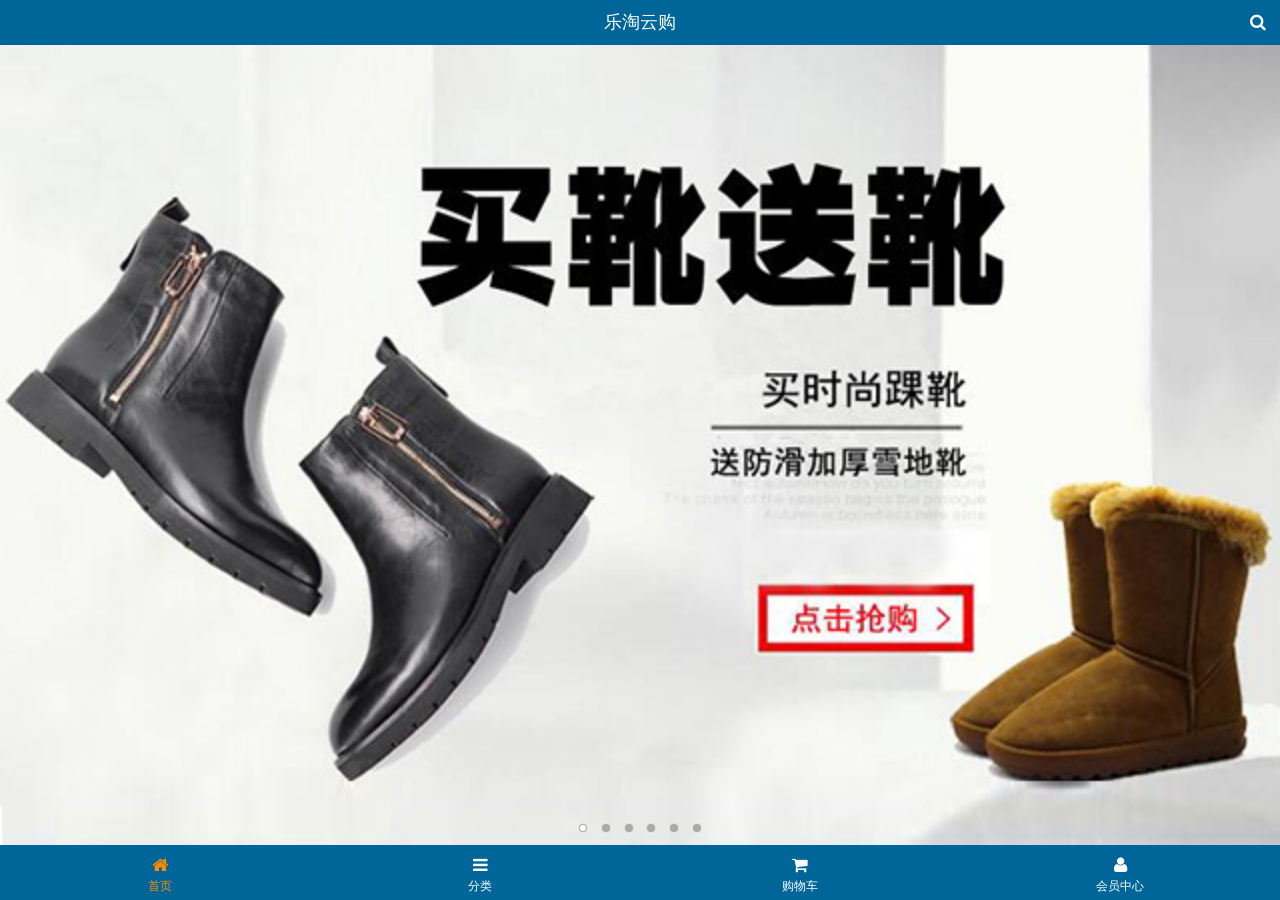
<file: public/mobile/index.html>
<!DOCTYPE html>
<html>
<head lang="en">
    <meta charset="UTF-8">
    <meta name="viewport" content="width=device-width,initial-scale=1.0,user-scalable=0"/>
    <title>乐淘首页</title>
    <link type="image/x-icon" rel="shortcut icon" href="images/favicon.ico">
    <link rel="stylesheet" href="assets/mui/css/mui.css"/>
    <link rel="stylesheet" href="assets/fa/css/font-awesome.min.css"/>
    <link rel="stylesheet" href="css/common.css"/>
    <link rel="stylesheet" href="css/index.css"/>
</head>
<body>
    <div class="lt_container">
        <header class="lt_topBar">
            <h3>乐淘云购</h3>
            <a class="btn_right" href="search.html"><span class="fa fa-search"></span></a>
        </header>
        <div class="lt_content">
            <div class="lt_wrapper">
                <div class="mui-scroll-wrapper">
                    <div class="mui-scroll">
                        <!--轮播图-->
                        <div class="mui-slider">
                            <div class="mui-slider-group mui-slider-loop">
                                <div class="mui-slider-item mui-slider-item-duplicate"><a href="#"><img src="images/banner6.png" /></a></div>
                                <div class="mui-slider-item mui-active"><a href="#"><img src="images/banner1.png" /></a></div>
                                <div class="mui-slider-item"><a href="#"><img src="images/banner2.png" /></a></div>
                                <div class="mui-slider-item"><a href="#"><img src="images/banner3.png" /></a></div>
                                <div class="mui-slider-item"><a href="#"><img src="images/banner4.png" /></a></div>
                                <div class="mui-slider-item"><a href="#"><img src="images/banner5.png" /></a></div>
                                <div class="mui-slider-item"><a href="#"><img src="images/banner6.png" /></a></div>
                                <div class="mui-slider-item mui-slider-item-duplicate"><a href="#"><img src="images/banner1.png" /></a></div>
                            </div>
                            <div class="mui-slider-indicator">
                                <div class="mui-indicator mui-active"></div>
                                <div class="mui-indicator"></div>
                                <div class="mui-indicator"></div>
                                <div class="mui-indicator"></div>
                                <div class="mui-indicator"></div>
                                <div class="mui-indicator"></div>
                            </div>
                        </div>
                        <!--导航栏-->
                        <nav class="lt_nav">
                            <a href="#"><img src="images/nav1.png" alt=""/></a>
                            <a href="#"><img src="images/nav2.png" alt=""/></a>
                            <a href="#"><img src="images/nav3.png" alt=""/></a>
                            <a href="#"><img src="images/nav4.png" alt=""/></a>
                            <a href="#"><img src="images/nav5.png" alt=""/></a>
                            <a href="#"><img src="images/nav6.png" alt=""/></a>
                        </nav>
                        <!--商品区块-->
                        <div class="lt_product">
                            <a class="item" href="#">
                                <img src="images/product.jpg" alt=""/>
                                <span class="mui-ellipsis-2 mui-text-left">adidas阿迪达斯 男式 场下休闲篮球鞋S83700 </span>
                                <p><span>&yen;560.00</span> <span>&yen;560.00</span></p>
                                <button class="mui-btn-blue">立即购买</button>
                            </a>
                            <a class="item" href="#">
                                <img src="images/product.jpg" alt=""/>
                                <span class="mui-ellipsis-2 mui-text-left">adidas阿迪达斯 男式 场下休闲篮球鞋S83700 </span>
                                <p><span>&yen;560.00</span> <span>&yen;560.00</span></p>
                                <button class="mui-btn-blue">立即购买</button>
                            </a>
                            <a class="item" href="#">
                                <img src="images/product.jpg" alt=""/>
                                <span class="mui-ellipsis-2 mui-text-left">adidas阿迪达斯 男式 场下休闲篮球鞋S83700 </span>
                                <p><span>&yen;560.00</span> <span>&yen;560.00</span></p>
                                <button class="mui-btn-blue">立即购买</button>
                            </a>
                            <a class="item" href="#">
                                <img src="images/product.jpg" alt=""/>
                                <span class="mui-ellipsis-2 mui-text-left">adidas阿迪达斯 男式 场下休闲篮球鞋S83700 </span>
                                <p><span>&yen;560.00</span> <span>&yen;560.00</span></p>
                                <button class="mui-btn-blue">立即购买</button>
                            </a>
                        </div>
                    </div>
                </div>
            </div>
        </div>
        <footer class="lt_tabBar">
            <ul>
                <li class="now"><a href="index.html"><span class="fa fa-home"></span><p>首页</p></a></li>
                <li><a href="category.html"><span class="fa fa-bars"></span><p>分类</p></a></li>
                <li><a href="cart.html"><span class="fa fa-shopping-cart"></span><p>购物车</p></a></li>
                <li><a href="user/index.html"><span class="fa fa-user"></span><p>会员中心</p></a></li>
            </ul>
        </footer>
    </div>
<script src="assets/mui/js/mui.js"></script>
<script src="js/common.js"></script>
<script src="js/index.js"></script>
</body>
</html>
</file>
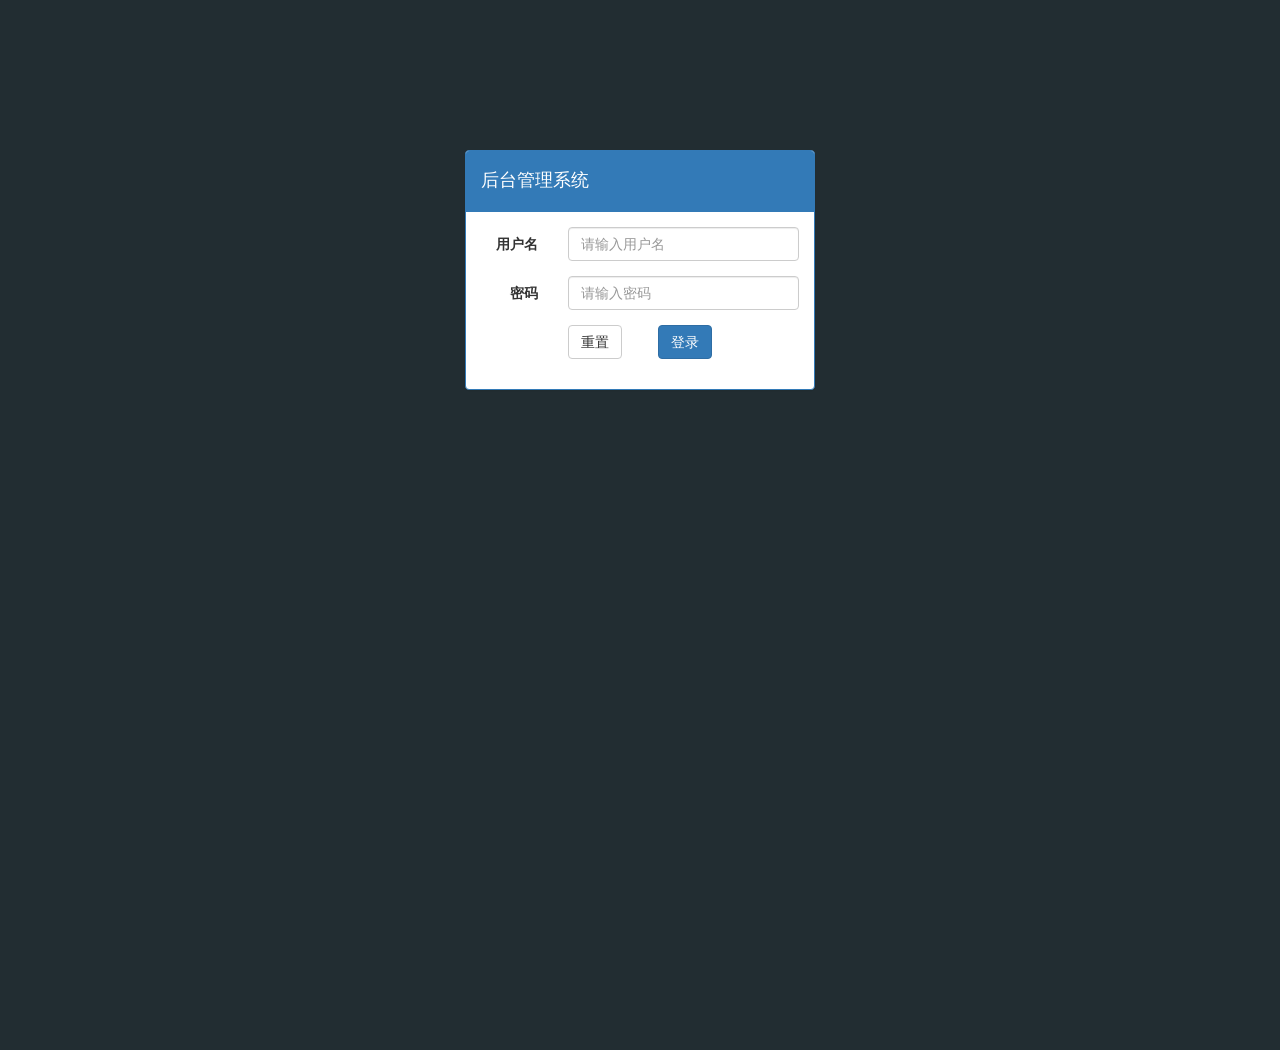
<file: public/back/login.html>
<!DOCTYPE html>
<html lang="en">

<head>
    <meta charset="UTF-8">
    <meta name="viewport" content="width=device-width, initial-scale=1.0">
    <meta http-equiv="X-UA-Compatible" content="ie=edge">
    <title>乐淘管理系统-登录页</title>
    <link rel="stylesheet" href="./lib/bootstrap/css/bootstrap.min.css">
    <link rel="stylesheet" href="./lib/nprogress/nprogress.css">
    <link rel="stylesheet" href="./lib/bootstrap-validator/css/bootstrapValidator.min.css">
    <link rel="stylesheet" href="./css/common.css">
</head>

<body class="body-bg">

    <div class="container">
        <div class="col-md-4 col-md-offset-4">
            <div class="panel panel-primary mt_150">
                <div class="panel-heading">
                    <h4>后台管理系统</h4>
                </div>
                <div class="panel-body">
                    <form class="form-horizontal">
                        <div class="form-group">
                            <label for="username" class="col-sm-3 control-label">用户名</label>
                            <div class="col-sm-9">
                                <input type="text" name="username" class="form-control" autocomplete="off" id="username" placeholder="请输入用户名">
                            </div>
                        </div>
                        <div class="form-group">
                            <label for="password" class="col-sm-3 control-label">密码</label>
                            <div class="col-sm-9">
                                <input type="password" name="password" class="form-control" id="password" placeholder="请输入密码">
                            </div>
                        </div>
                        <div class="form-group">
                            <div class="col-sm-offset-3 col-sm-6">
                                <button type="reset" class="btn btn-default pull-left">重置</button>
                                <button type="submit" class="btn btn-primary pull-right">登录</button>
                            </div>
                        </div>
                    </form>
                </div>
            </div>
        </div>
    </div>

  

    <script src="./lib/jquery/jquery.min.js"></script>
    <script src="./lib/bootstrap/js/bootstrap.min.js"></script>
    <script src="./lib/bootstrap-validator/js/bootstrapValidator.min.js"></script>
    <script src="./lib/nprogress/nprogress.js"></script>
    <script src="./js/common.js"></script>
    <script src="./js/login.js"></script>
</body>

</html>
</file>
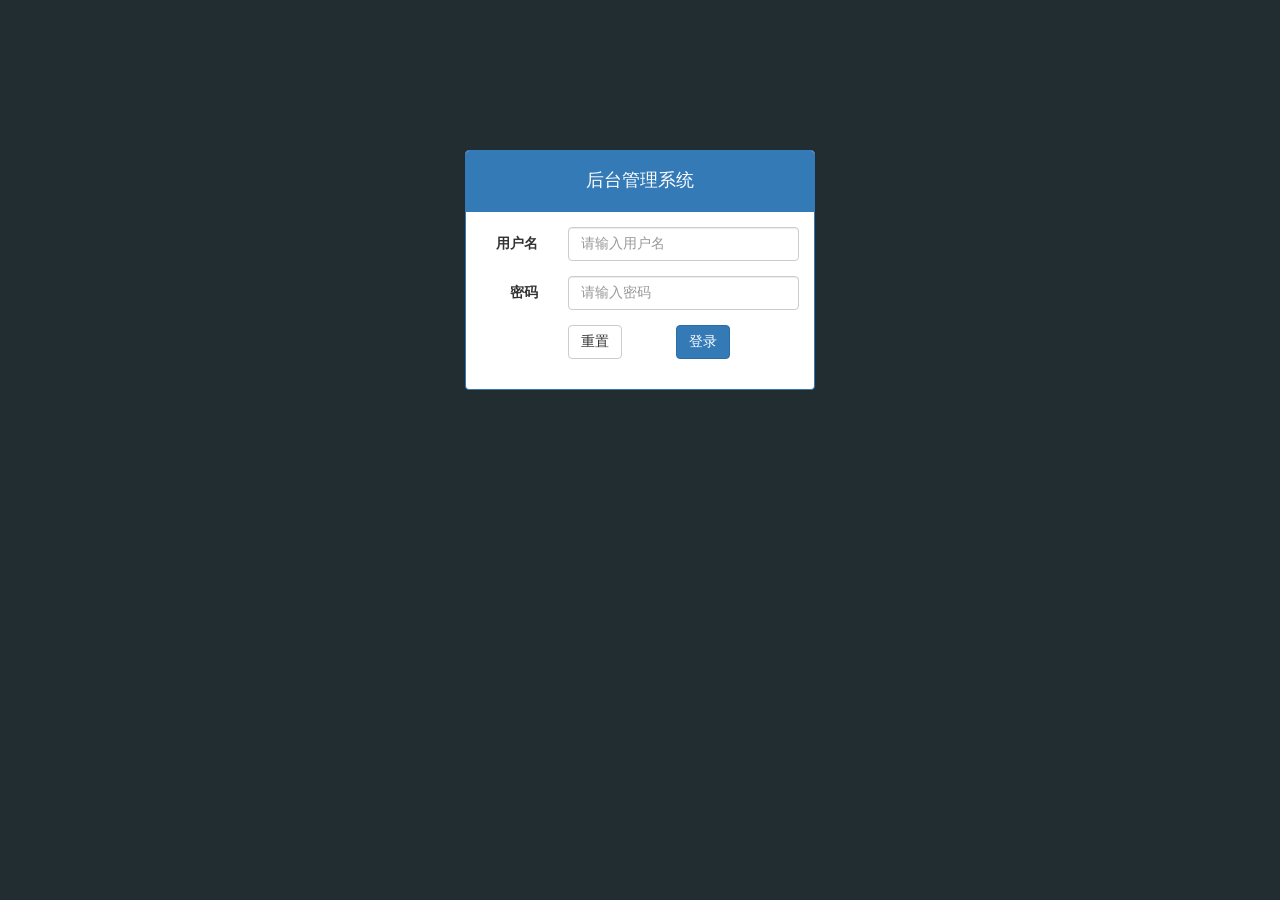
<file: public/manage/login.html>
<!DOCTYPE html>
<html>
<head lang="en">
    <meta charset="UTF-8">
    <title>后台管理系统-登录</title>
    <link rel="stylesheet" href="assets/bootstrap/css/bootstrap.min.css"/>
    <link rel="stylesheet" href="assets/bootstrap-validator/css/bootstrapValidator.min.css"/>
    <link rel="stylesheet" href="assets/nprogress/nprogress.css"/>
    <link rel="stylesheet" href="css/admin.css"/>
</head>
<body class="bg_login">
<div class="container">
    <div class="col-md-4 col-md-offset-4">
        <div class="panel panel-primary mt_150">
            <div class="panel-heading text-center"><h4>后台管理系统</h4></div>
            <div class="panel-body">
                <form id="login" class="form-horizontal" autocomplete="off">
                    <div class="form-group">
                        <label for="inputUserName3" class="col-sm-3 control-label">用户名</label>
                        <div class="col-sm-9">
                            <input name="username" type="text" class="form-control" id="inputUserName3" placeholder="请输入用户名">
                        </div>
                    </div>
                    <div class="form-group">
                        <label for="inputPassword3" class="col-sm-3 control-label">密码</label>
                        <div class="col-sm-9">
                            <input name="password" type="password" class="form-control" id="inputPassword3" placeholder="请输入密码">
                        </div>
                    </div>
                    <div class="form-group">
                        <div class="col-sm-offset-3 col-sm-10">
                            <button type="reset" class="btn btn-default mr_50">重置</button>
                            <button type="submit" class="btn btn-primary">登录</button>
                        </div>
                    </div>
                </form>
            </div>
        </div>
    </div>
</div>
<script src="assets/jquery/jquery.min.js"></script>
<script src="assets/bootstrap/js/bootstrap.min.js"></script>
<script src="assets/bootstrap-validator/js/bootstrapValidator.min.js"></script>
<script src="assets/nprogress/nprogress.js"></script>
<script src="js/admin.js"></script>
<script src="js/login.js"></script>
</body>
</html>
</file>
<file: public/mobile/css/common.css>
/*reset css*/
/*common css*/
/*大容器*/
.lt_container{
    position: absolute;
    left: 0;
    top: 0;
    background: #fff;
    width: 100%;
    height: 100%;
    overflow: hidden;
}
/*顶部通栏*/
.lt_topBar{
    width: 100%;
    height: 45px;
    background: #069;
    position: absolute;
    left: 0;
    top: 0;
}
.lt_topBar h3{
    font-size: 18px;
    line-height: 45px;
    text-align: center;
    color: #fff;
    margin: 0;
    font-weight: normal;
}
.lt_topBar a{
    position: absolute;
    top: 0;
    width: 45px;
    height: 45px;
    text-align: center;
    line-height: 45px;
    color: #fff;
}
.lt_topBar .btn_left{
    left: 0;
}
.lt_topBar .btn_left .mui-icon{
    font-weight: bold;
}
.lt_topBar .btn_right{
    right: 0;
}
/*主体内容*/
.lt_content{
    width: 100%;
    height: 100%;
    padding-top: 45px;
    padding-bottom: 55px;
}
.lt_content .lt_wrapper{
    width: 100%;
    height: 100%;
    position: relative;
}
/*底部页签*/
.lt_tabBar{
    width: 100%;
    height: 55px;
    background: #069;
    position: absolute;
    left: 0;
    bottom: 0;
}
.lt_tabBar ul{
    list-style: none;
    margin: 0;
    padding: 0;
}
.lt_tabBar ul li{
    width: 25%;
    float: left;
    text-align: center;
    padding-top: 10px;
}
.lt_tabBar ul li.now a{
    color: darkorange;
}
.lt_tabBar ul li.now a p{
    color: darkorange;
}
.lt_tabBar ul li a{
    color: #fff;
}
.lt_tabBar ul li a p{
    color: #fff;
    font-size: 12px;
    padding-bottom: 0;
    margin-bottom: 0;
}


/*model css*/

/*商品*/
.lt_product{
    padding: 0 10px;
    background: #fff;
}
.lt_product .item{
    width: 48%;
    float: left;
    text-align: center;
    box-shadow: 0 0 5px #ccc;
    margin-top: 10px;
    padding: 10px 5px;
}
/*even 偶数  odd 奇数*/
.lt_product .item:nth-child(even){
    margin-left: 4%;
}
.lt_product .item img{
    width: 100%;
    display: block;
    margin-bottom:5px;
}
.lt_product .mui-ellipsis-2{
    height: 41px;
}
.lt_product .item p{
    font-size: 12px;
}
.lt_product .item p span:first-child{
    color: red;
}
.lt_product .item p span:last-child{
    color: grey;
    text-decoration: line-through;
}

/*加载中效果*/
.loading{
    min-height: 250px;
    width: 100%;
    text-align: center;
    line-height: 250px;
}
.loading .mui-icon{
    color: #069;
    animation: rotateLoading 1s infinite;
}
@keyframes rotateLoading {
    from{
        transform: rotate(0deg);
        -webkit-transform: rotate(0deg);
    }
    to{
        transform: rotate(360deg);
        -webkit-transform: rotate(360deg);
    }
}
/*webkit兼容*/
@-webkit-keyframes rotateLoading {
    from{
        transform: rotate(0deg);
        -webkit-transform: rotate(0deg);
    }
    to{
        transform: rotate(360deg);
        -webkit-transform: rotate(360deg);
    }
}
</file>
<file: public/mobile/css/index.css>
/*������*/
.lt_nav{
    margin-top: 10px;
    padding: 0 10px;
}
.lt_nav a{
    float: left;
    width: 33.3333%;
}
.lt_nav a img{
    width: 100%;
    display: block;
}
</file>
<file: public/back/lib/nprogress/nprogress.css>
/* Make clicks pass-through */
#nprogress {
  pointer-events: none;
}

#nprogress .bar {
  background: greenyellow;

  position: fixed;
  z-index: 10000;
  top: 0;
  left: 0;

  width: 100%;
  height: 2px;
}

/* Fancy blur effect */
#nprogress .peg {
  display: block;
  position: absolute;
  right: 0px;
  width: 100px;
  height: 100%;
  box-shadow: 0 0 10px #29d, 0 0 5px #29d;
  opacity: 1.0;

  -webkit-transform: rotate(3deg) translate(0px, -4px);
      -ms-transform: rotate(3deg) translate(0px, -4px);
          transform: rotate(3deg) translate(0px, -4px);
}

/* Remove these to get rid of the spinner */
#nprogress .spinner {
  display: block;
  position: fixed;
  z-index: 1031;
  top: 15px;
  right: 15px;
}

#nprogress .spinner-icon {
  width: 18px;
  height: 18px;
  box-sizing: border-box;

  border: solid 2px transparent;
  border-top-color: #29d;
  border-left-color: #29d;
  border-radius: 50%;

  -webkit-animation: nprogress-spinner 400ms linear infinite;
          animation: nprogress-spinner 400ms linear infinite;
}

.nprogress-custom-parent {
  overflow: hidden;
  position: relative;
}

.nprogress-custom-parent #nprogress .spinner,
.nprogress-custom-parent #nprogress .bar {
  position: absolute;
}

@-webkit-keyframes nprogress-spinner {
  0%   { -webkit-transform: rotate(0deg); }
  100% { -webkit-transform: rotate(360deg); }
}
@keyframes nprogress-spinner {
  0%   { transform: rotate(0deg); }
  100% { transform: rotate(360deg); }
}
</file>
<file: public/back/css/common.css>
@charset "UTF-8";
html,
body {
    height: 100%;
}

* {
    margin: 0;
    padding: 0;
    list-style: none;
}

a {
    text-decoration: none;
}

a:link,
a:visited,
a:hover,
a:active {
    text-decoration: none;
}
/* logoin */
.body-bg {
    background-color:#222d32 ;
}
.container{
    margin-top: 150px;
}
/* index */
.lt-left{
    background-color: #222d32;
    width: 260px;
    height: 100%;
    position: absolute;
    left: 0;
    transition: all 1s ;
}
.lt-left.now{
     left: -260px;
}
.lt-left .lt-title a{
    display: block;
    height: 50px;
    width: 260px;
    background-color: #367fa9;
    line-height: 50px;
    text-align: center;
    color: #fff;
    font-weight: 700;
    font-size: 25px;
}
.lt-left .lt-user-avatar{
    width: 260px;
    height: 240px;
    padding: 60px 60px;;
}
.lt-left .lt-user-avatar img{
    width: 140px;
    height: 140px;
    border-radius: 50%; 
}
.lt-left .lt-user-avatar p{
    text-align: center;
    font-size: 18px;
    line-height: 40px;
    color: #fff;
}
.lt-left .lt-left-nav{
    margin-top: 20px;
}
.lt-left .lt-left-nav a.now {
    border-left-color: #069;
    background-color: #1d1f21;
    color: #fff;
     
} 
.lt-left .lt-left-nav ul li a {
    font-size: 20px;
    display: block;
    height: 40px;
    line-height: 40px;
    color: #ddd;
    padding-left: 80px; 
    border: 3px solid transparent;
}

.lt-left .lt-left-nav ul li .nav-child a{
   padding-left: 105px; 
   
} 

.lt-mian{
    height: 100%;
    padding-left: 260px;
    transition: all 1s ;
}
.lt-mian.now{
    padding-left: 0; 
}
.lt-mian .lt-top {
    height: 50px; 
    background-color: #3c8dbc; 
    padding: 0 20px;
    margin-bottom: 20px;
}
.lt-mian .lt-top a{
    color: #fff;
    font-size: 20px;
    line-height: 50px; 
} 
.pic_left,
.pic_right {
  width: 45%;
  height: 400px;
}
/* 用户管理页 */ 
.lt-content {
    margin-top: 40px; 
}
.table.table-bordered td {
    text-align: center;
    vertical-align: middle; 
  }
  /* 一级分类 */
</file>
<file: public/manage/assets/nprogress/nprogress.css>
/* Make clicks pass-through */
#nprogress {
  pointer-events: none;
}

#nprogress .bar {
  background: greenyellow;

  position: fixed;
  z-index: 10000;
  top: 0;
  left: 0;

  width: 100%;
  height: 2px;
}

/* Fancy blur effect */
#nprogress .peg {
  display: block;
  position: absolute;
  right: 0px;
  width: 100px;
  height: 100%;
  box-shadow: 0 0 10px #29d, 0 0 5px #29d;
  opacity: 1.0;

  -webkit-transform: rotate(3deg) translate(0px, -4px);
      -ms-transform: rotate(3deg) translate(0px, -4px);
          transform: rotate(3deg) translate(0px, -4px);
}

/* Remove these to get rid of the spinner */
#nprogress .spinner {
  display: block;
  position: fixed;
  z-index: 1031;
  top: 15px;
  right: 15px;
}

#nprogress .spinner-icon {
  width: 18px;
  height: 18px;
  box-sizing: border-box;

  border: solid 2px transparent;
  border-top-color: #29d;
  border-left-color: #29d;
  border-radius: 50%;

  -webkit-animation: nprogress-spinner 400ms linear infinite;
          animation: nprogress-spinner 400ms linear infinite;
}

.nprogress-custom-parent {
  overflow: hidden;
  position: relative;
}

.nprogress-custom-parent #nprogress .spinner,
.nprogress-custom-parent #nprogress .bar {
  position: absolute;
}

@-webkit-keyframes nprogress-spinner {
  0%   { -webkit-transform: rotate(0deg); }
  100% { -webkit-transform: rotate(360deg); }
}
@keyframes nprogress-spinner {
  0%   { transform: rotate(0deg); }
  100% { transform: rotate(360deg); }
}
</file>
<file: public/manage/css/admin.css>
body{
    font-family: "Microsoft YaHei";
}
a:hover,a:active,a:focus{
    text-decoration: none;
}
/*login page*/
.bg_login{
    background: #222d32;
}
.mt_150{
    margin-top: 150px;
}
.mr_50{
    margin-right: 50px;
}
.mb_15{
    margin-bottom: 15px;
}
/*main page*/
.ad_aside{
    width: 180px;
    height: 100%;
    background: #222d32;
    position: absolute;
}
.ad_aside .brand{
    width: 100%;
    height: 50px;
    background: #367fa9;
}
.ad_aside .brand a{
    color: #fff;
    display: block;
    line-height: 50px;
    text-align: center;
    font-size: 20px;
    font-weight: bold;
}
.ad_aside .user{
    padding: 30px 20px;
}
.ad_aside .user img{
    width: 50px;
    height: 50px;
    border-radius: 25px;
    overflow: hidden;
}
.ad_aside .user span{
    color: #fff;
    font-size: 12px;
}
.ad_aside .menu ul{
    list-style: none;
    margin: 0;
    padding: 0;
}
.ad_aside .menu ul li{
}
.ad_aside .menu ul li a{
    display: block;
    height: 40px;
    line-height: 40px;
    color: #aaa;
    border: 3px solid transparent;
    padding-left: 30px;
}
.ad_aside .menu ul li.now > a{
    border-left-color: #3c8dbc;
    background: #1d1f21;
    color: #fff;
}
.ad_aside .menu ul li .child a{
    height: 30px;
    line-height: 30px;
    padding-left: 50px;
    font-size: 12px;
}
.ad_aside .menu ul li .child a.now{
    color: #fff;
}



.ad_section{
    padding-left: 180px;
}
.ad_section.menu{
    padding-left: 0;
}
.ad_section .ad_nav{
    height: 50px;
    background: #3c8dbc;
    margin-bottom: 20px;
}
.ad_section .ad_nav a{
    font-size: 16px;
    color: #fff;
    margin-top: 14px;
}
.ad_section .ad_nav a:first-child{
    margin-left: 15px;
    float: left;
}
.ad_section .ad_nav a:last-child{
    margin-right: 15px;
    float: right;
}

.ad_content{
    margin-top: 20px;
}
.ad_content .picTable{
    float: left;
    width: 45%;
    height: 400px;
}
.ad_content .picTable:first-child{
    margin-right: 10%;
}

.table th,.table td{
    text-align: center;
}
.page{
    text-align: right;
}
.page .pagination{
    margin-top: 0;
}
</file>
<file: public/back/lib/bootstrap-validator/css/bootstrapValidator.min.css>
/*!
 * BootstrapValidator (http://bootstrapvalidator.com)
 * The best jQuery plugin to validate form fields. Designed to use with Bootstrap 3
 *
 * @version     v0.5.1, built on 2014-08-22 4:55:09 PM
 * @author      https://twitter.com/nghuuphuoc
 * @copyright   (c) 2013 - 2014 Nguyen Huu Phuoc
 * @license     MIT
 */

.bv-form .help-block{margin-bottom:0}.bv-form .tooltip-inner{text-align:left}.nav-tabs li.bv-tab-success>a{color:#3c763d}.nav-tabs li.bv-tab-error>a{color:#a94442}
</file>
<file: public/manage/assets/bootstrap-validator/css/bootstrapValidator.min.css>
/*!
 * BootstrapValidator (http://bootstrapvalidator.com)
 * The best jQuery plugin to validate form fields. Designed to use with Bootstrap 3
 *
 * @version     v0.5.1, built on 2014-08-22 4:55:09 PM
 * @author      https://twitter.com/nghuuphuoc
 * @copyright   (c) 2013 - 2014 Nguyen Huu Phuoc
 * @license     MIT
 */

.bv-form .help-block{margin-bottom:0}.bv-form .tooltip-inner{text-align:left}.nav-tabs li.bv-tab-success>a{color:#3c763d}.nav-tabs li.bv-tab-error>a{color:#a94442}
</file>
